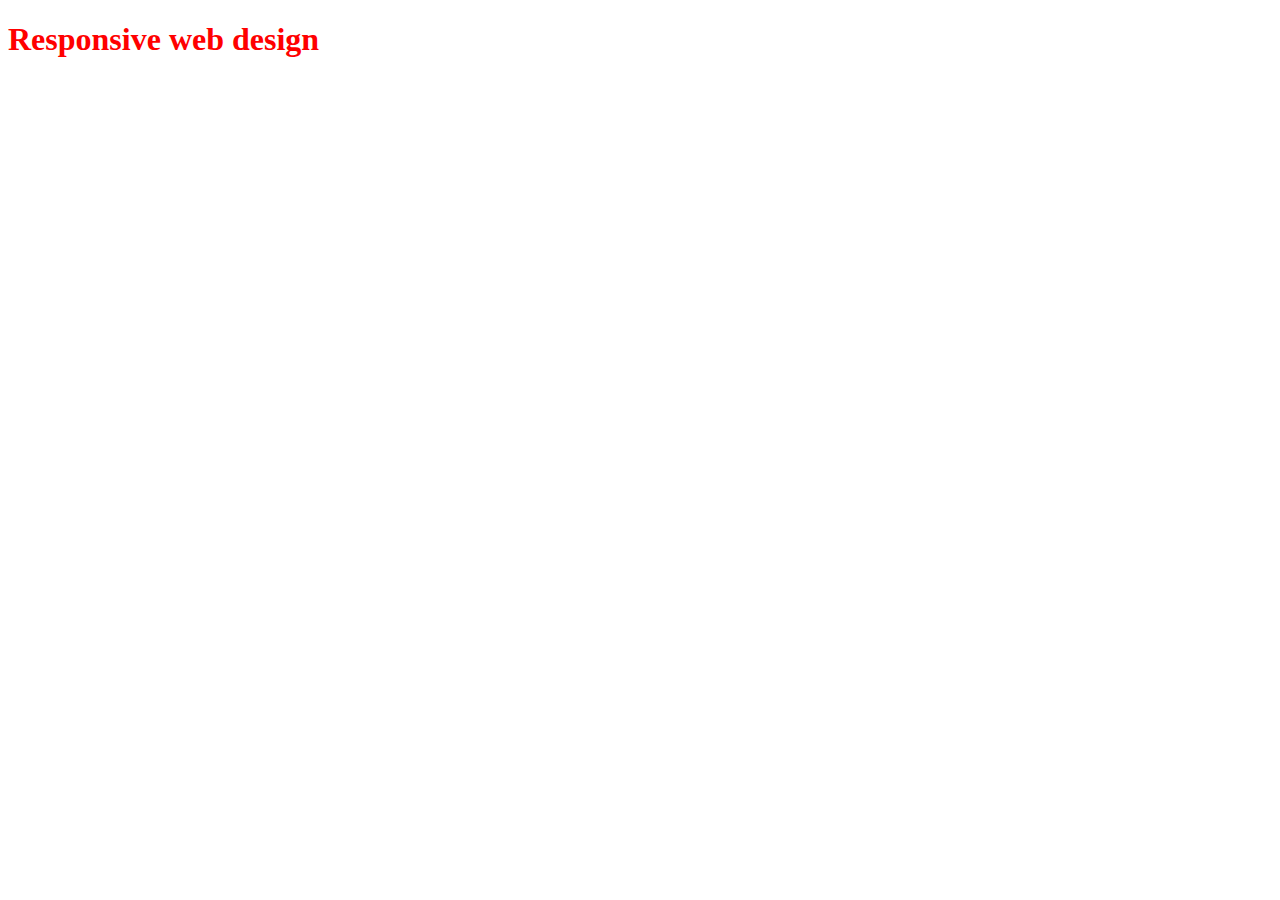
<file: Bai-05/main.html>
<!DOCTYPE html>
<html lang="en">
<head>
    <meta charset="UTF-8">
    <meta http-equiv="X-UA-Compatible" content="IE=edge">
    <meta name="viewport" content="width=device-width, initial-scale=1.0">
    <title>Document</title>
    <link rel="stylesheet" href="./test.css">
    <style>
    </style>
</head>
<body>
   <h1>Responsive web design</h1>
</body>
</html>
</file>
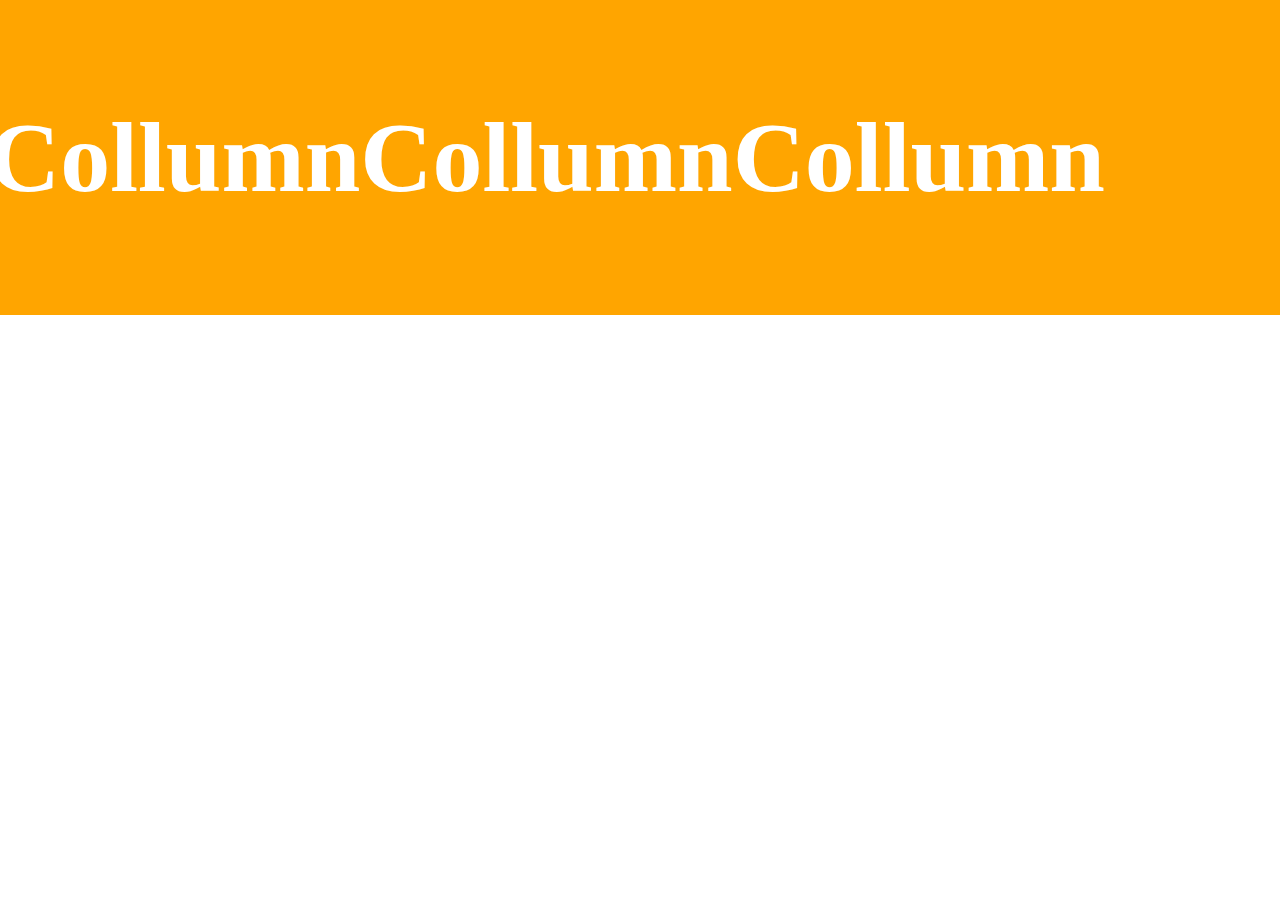
<file: Bai-10 - 14/main.html>
<!DOCTYPE html>
<html lang="en">
<head>
    <meta charset="UTF-8">
    <meta http-equiv="X-UA-Compatible" content="IE=edge">
    <meta name="viewport" content="width=device-width, initial-scale=1.0">
    <title>Document</title>
    <link rel="stylesheet" href="./grid.css">
    <style>
        body {
            margin: 0;
        }
        h1 {
            padding: 100px 0;
            font-size: 100px;
            color: #fff;
            margin: 0;
        }
        .container {
            background-color: orange;
            text-align: center;
        }
    </style>
</head>
<body>
   <div class="grid wide container">
        <div class="row">
            <h1>Collumn</h1>
            <h1>Collumn</h1>
            <h1>Collumn</h1>
        </div>
   </div>
</body>
</html>
</file>
<file: Bai-05/test.css>
@media only screen and (min-width: 1024px) {
    h1{
        color: red;
    }
}
</file>
<file: Bai-10 - 14/grid.css>
.grid {
    width: 100%;
    display: block;
    padding: 0;
}
.grid .wide {
    max-width: 1200px;
    margin: 0 auto;
}
.row {
    display: flex;
    flex-wrap: wrap;
    margin-left: -4px;
    margin-right: -4px;
}
/* Tablet */
@media (min-width: 740px) and (max-width: 1023px){
    .wide {
        width: 644px;
    }
}
/* >Tablet */
@media (min-width: 1113px) {
    .row {
        margin-left: -12px;
        margin-right: -12px;
    }
}
/* PC */
@media (min-width: 1024px) and (max-width: 1239px) {
    .wide {
        width: 984px;
    }
    .wide .row {
        margin-left: -12px;
        margin-right: -12px;
    }
}
</file>
